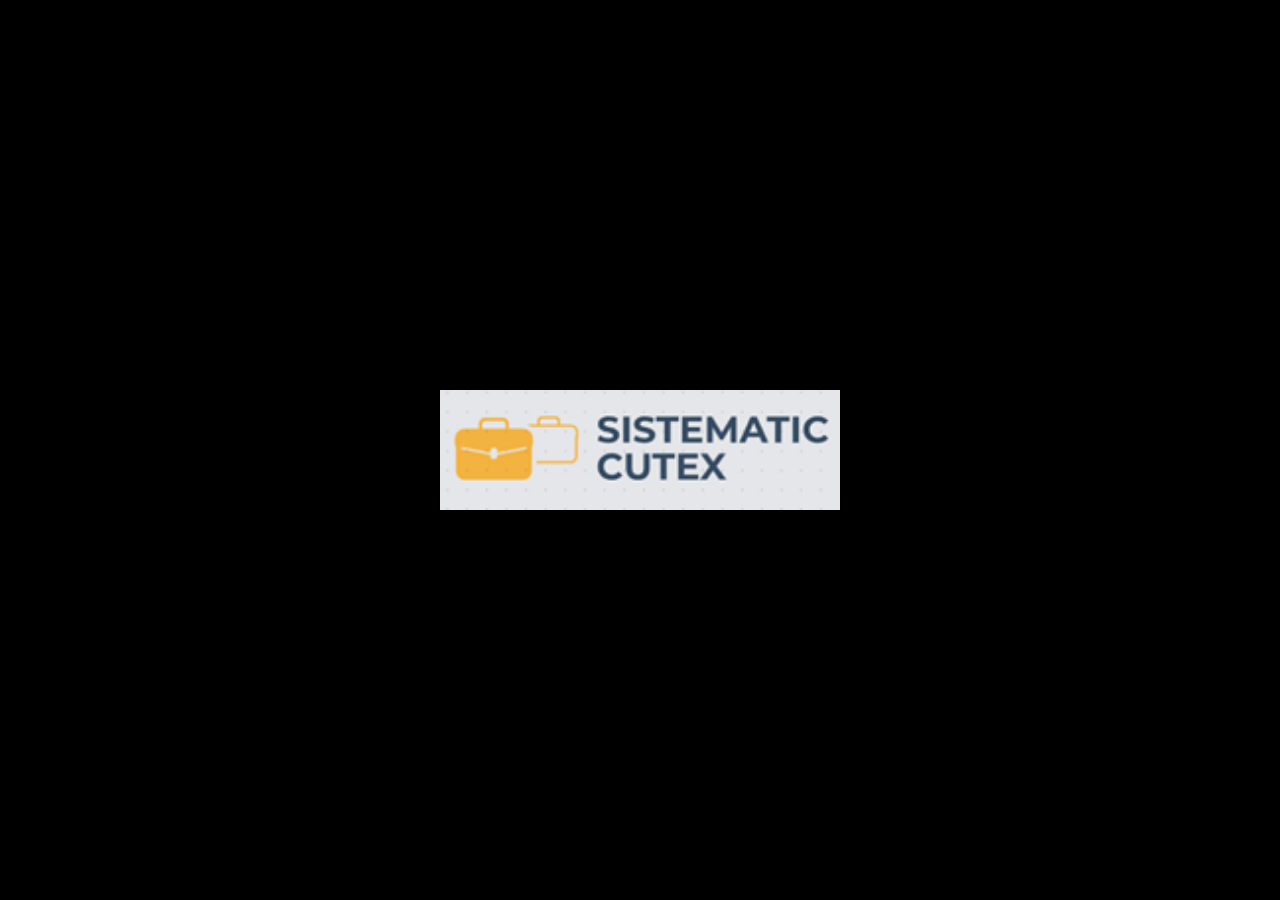
<file: index.html>
<!DOCTYPE html>
<html lang="en">

<head>
    <meta charset="UTF-8">
    <meta http-equiv="X-UA-Compatible" content="IE=edge">
    <meta name="viewport" content="width=device-width, initial-scale=1.0">
    <title>Proyecto ADSI</title>
    <link rel="stylesheet" href="./public/ccs/animations.css">
</head>

<body>
    <div id="layout-login">
        <div class="slide-in-bck-center" id="logo">
            <img src="./public/img/logo.png">
        </div>
    </div>
</body>
<script>
    setTimeout(function () { window.location.href = 'home.html' }, 3000);
</script>
<style>
    body {
        margin: 0;
    }

    #layout-login {
        min-height: 100vh;
    }

    #logo {
        z-index: -1;
        width: 100%;
        height: 100%;
        background-color: #000000;
        display: flex;
        justify-content: center;
        align-items: center;
        position: absolute;
    }

    img {
        width: 90%;
        max-width: 400px;
        object-fit: cover;
    }
</style>

</html>
</file>
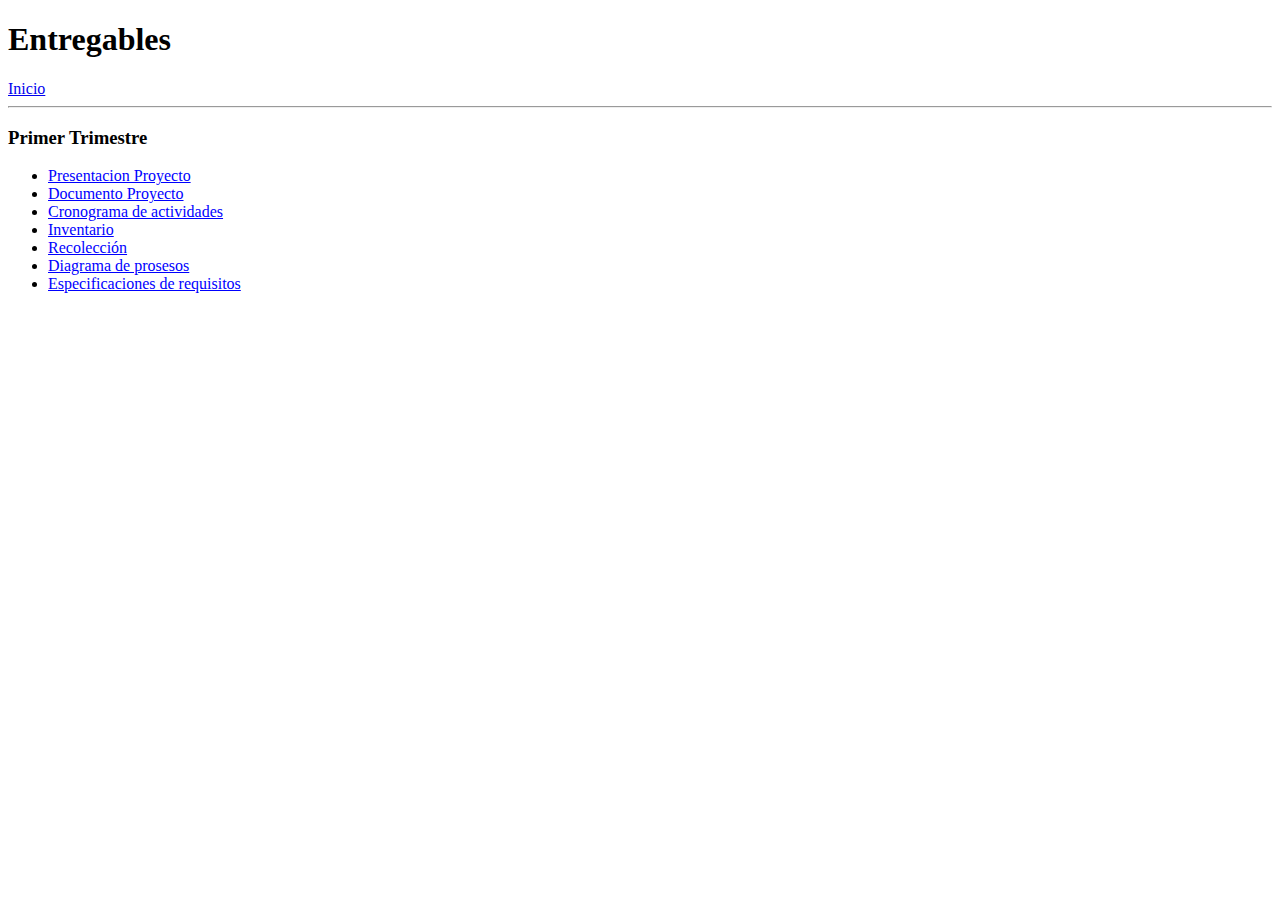
<file: home.html>
<!DOCTYPE html>
<html lang="en">

<head>
    <meta charset="UTF-8">
    <meta http-equiv="X-UA-Compatible" content="IE=edge">
    <meta name="viewport" content="width=device-width, initial-scale=1.0">
    <title>Entregables</title>
</head>

<body>
    <h1>Entregables</h1>
    <a href="index.html">Inicio</a>
    <hr>
    <h3>Primer Trimestre</h3>
    <ul>
        <li><a class="link" onclick="click1(1)">Presentacion
                Proyecto</a></li>
        <li><a class="link" onclick="click1(2)">Documento Proyecto</a></li>
        <li><a class="link" onclick="click1(3)">Cronograma de actividades</a></li>
        <li><a class="link" onclick="click1(4)">Inventario</a></li>
        <li><a class="link" onclick="click1(5)">Recolección</a></li>
        <li><a class="link" onclick="click1(6)">Diagrama de prosesos</a></li>
        <li><a class="link" onclick="click1(7)">Especificaciones de requisitos</a></li>
    </ul>
    <iframe id="click1Id" style="display: none" src="" frameborder="0"></iframe>
</body>
<script>
    function click1(e) {
        const el = document.getElementById('click1Id')
        el.style = 'display: block'
        if (e === 1) {
            el.src = './App/app_documentacion/1er_trimestre/1_proyecto/1_1_1_presentacion_proyecto (2).pdf'
        } else if (e === 2) {
            el.src = './App/app_documentacion/1er_trimestre/1_proyecto/1_1_2_formulacion_proyecto.pdf'
        } else if (e === 3) {
            el.src = './App/app_documentacion/1er_trimestre/2_actividades/1_2_1_cronograma_actividades_v1.pdf'
        } else if (e === 4) {
            el.src = './App/app_documentacion/1er_trimestre/2_actividades/1_2_2_inventario_v1.pdf'
        } else if (e === 5) {
            el.src = './App/app_documentacion/1er_trimestre/3_recoleccion/1_3_1_recoleccion_informacion (1).pdf'
        } else if (e === 6) {
            el.src = './App/app_documentacion/1er_trimestre/4_diagrama de prosesos/1_4_1_diagrama_procesos (1).pdf'
        } else if (e === 7) {
            el.src = './App/app_documentacion/1er_trimestre/5_especificacion de requisitos/1_5_1_especificacion_de_requisitos.pdf'
        }


    }
</script>
<style>
    iframe {
        width: 100%;
        height: 100vh;
    }

    .link {
        text-decoration: underline;
        color: blue;
    }

    .link:hover {
        cursor: pointer;
    }
</style>

</html>
</file>
<file: public/ccs/animations.css>
.slide-in-bck-center {
  -webkit-animation: slide-in-bck-center 0.7s
    cubic-bezier(0.25, 0.46, 0.45, 0.94) both;
  animation: slide-in-bck-center 0.7s cubic-bezier(0.25, 0.46, 0.45, 0.94) both;
}

/* ----------------------------------------------
   * Generated by Animista on 2021-6-4 9:52:46
   * Licensed under FreeBSD License.
   * See http://animista.net/license for more info.
   * w: http://animista.net, t: @cssanimista
   * ---------------------------------------------- */

/**
   * ----------------------------------------
   * animation slide-in-bck-center
   * ----------------------------------------
   */
@-webkit-keyframes slide-in-bck-center {
  0% {
    -webkit-transform: translateZ(600px);
    transform: translateZ(600px);
    opacity: 0;
  }
  100% {
    -webkit-transform: translateZ(0);
    transform: translateZ(0);
    opacity: 1;
  }
}
@keyframes slide-in-bck-center {
  0% {
    -webkit-transform: translateZ(600px);
    transform: translateZ(600px);
    opacity: 0;
  }
  100% {
    -webkit-transform: translateZ(0);
    transform: translateZ(0);
    opacity: 1;
  }
}
</file>
